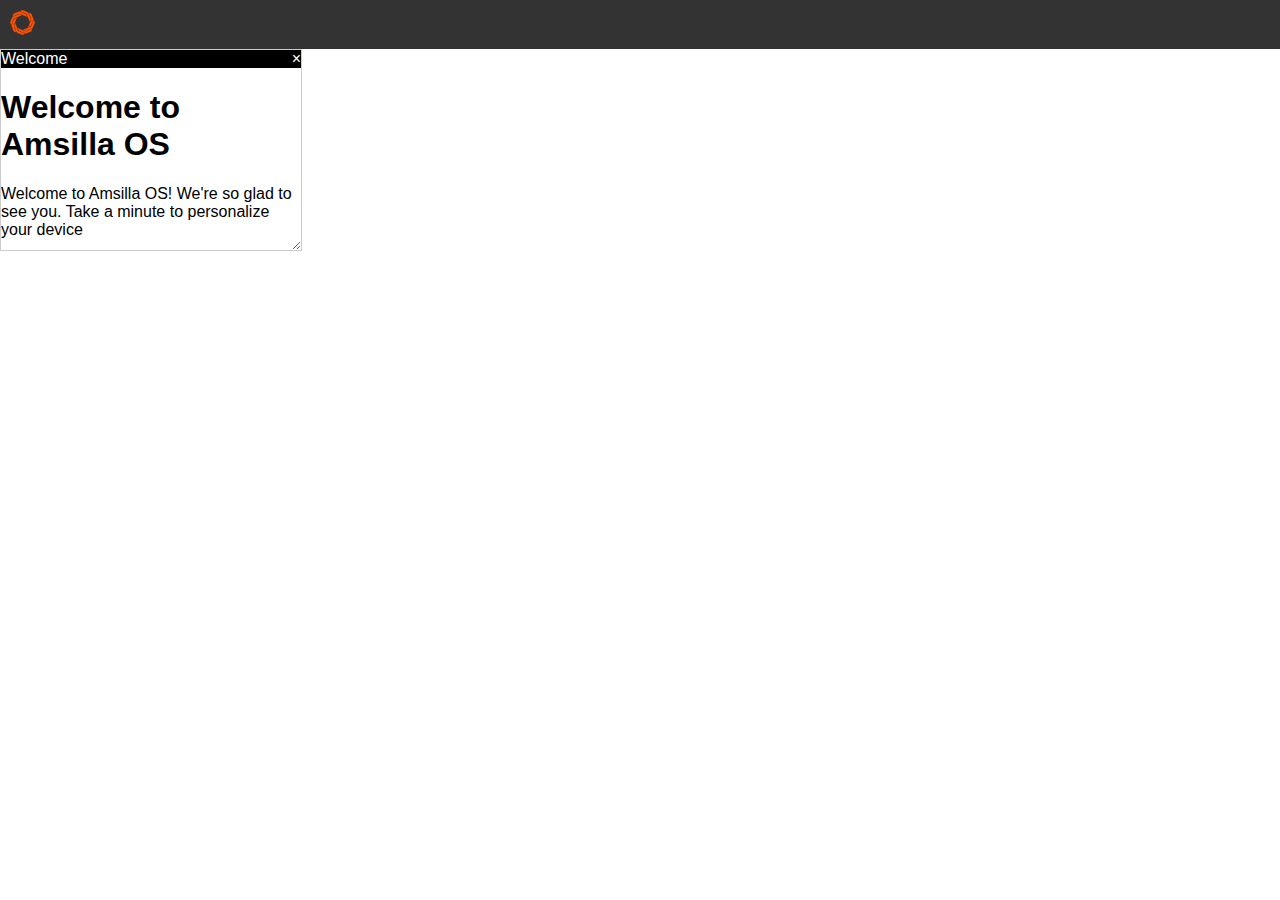
<file: index.html>
<!DOCTYPE html>
<html lang="en">
<head>
  <meta charset="UTF-8">
  <meta name="viewport" content="width=device-width, initial-scale=1.0">
  <link rel="stylesheet" href="style.css">
  <title>Amsilla OS</title>
</head>
<body>
  <div class="taskbar">
		<img src='menu.png' height='25px' width="25px" onclick='start()'>
	</div>
  <div class="windows-container">
    <!-- Windows will be added here dynamically -->
  </div>
  <script src="script.js"></script>
</body>
</html>
</file>
<file: style.css>
/* styles.css */
body {
  font-family: Arial, sans-serif;
  margin: 0;
  padding: 0;
	color:black;
	overflow:hidden;
}
@media (prefers-color-scheme: dark) {
  body {
    background: #111;
    color: white;
  }
	.window {
		background:#222 !important;
	}
	.taskbar {
		background: black;
	}
}

.taskbar {
  background-color: #333;
  color: white;
  padding: 10px;
	user-select: none;
}
.taskbar img {
	cursor:pointer;
}

.windows-container {
  position: relative;
}

.window {
  position: fixed;
  border: 1px solid #ccc;
  background-color: white;
  width: 300px;
  height: 200px;
	resize:both;
	overflow: auto;
}
.window .nav {
	cursor:grab;
  background: black;
  color: white;
}
.window .nav:active {
	cursor:grabbing;
}
button {
	padding:10px;
	background:#334;
	color:white;
}
button:hover{
	background:#445;
}
</file>
